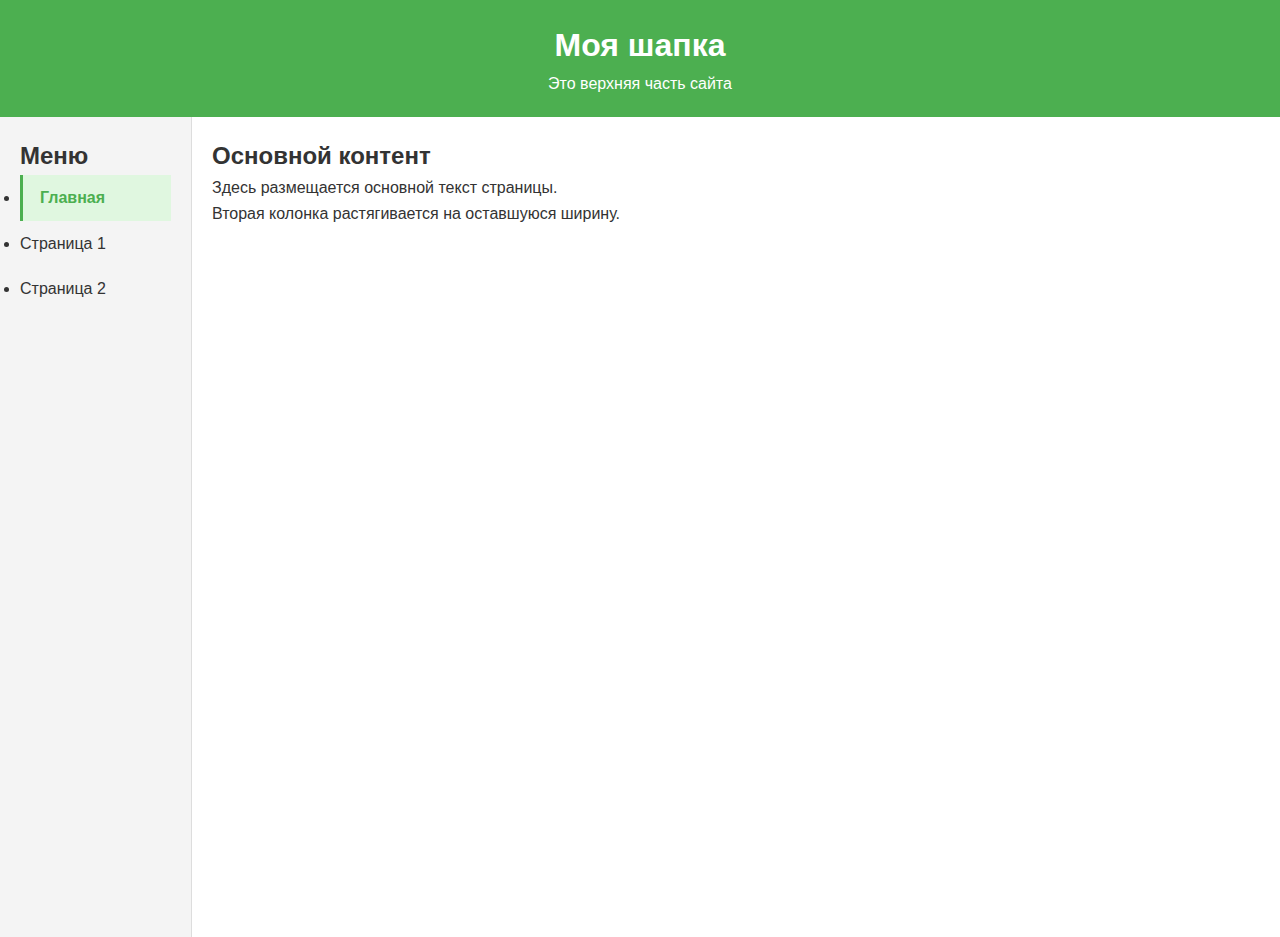
<file: my-site/index.html>
<!DOCTYPE html>
<html lang="ru">

<head>
    <meta charset="UTF-8">
    <title>Сайт с шапкой и двумя колонками</title>
    <link rel="stylesheet" href="styles.css">
</head>

<body>
    <header class="header">
        <h1>Моя шапка</h1>
        <p>Это верхняя часть сайта</p>
    </header>

    <div class="main-container">
        <aside class="sidebar">
            <h2>Меню</h2>
            <ul>
                <li><a href="index.html" class="active">Главная</a></li>
                <li><a href="page1.html">Страница 1</a></li>
                <li><a href="page2.html">Страница 2</a></li>
            </ul>
        </aside>

        <main class="content">
            <h2>Основной контент</h2>
            <p>Здесь размещается основной текст страницы.</p>
            <p>Вторая колонка растягивается на оставшуюся ширину.</p>
        </main>
    </div>
</body>

</html>
</file>
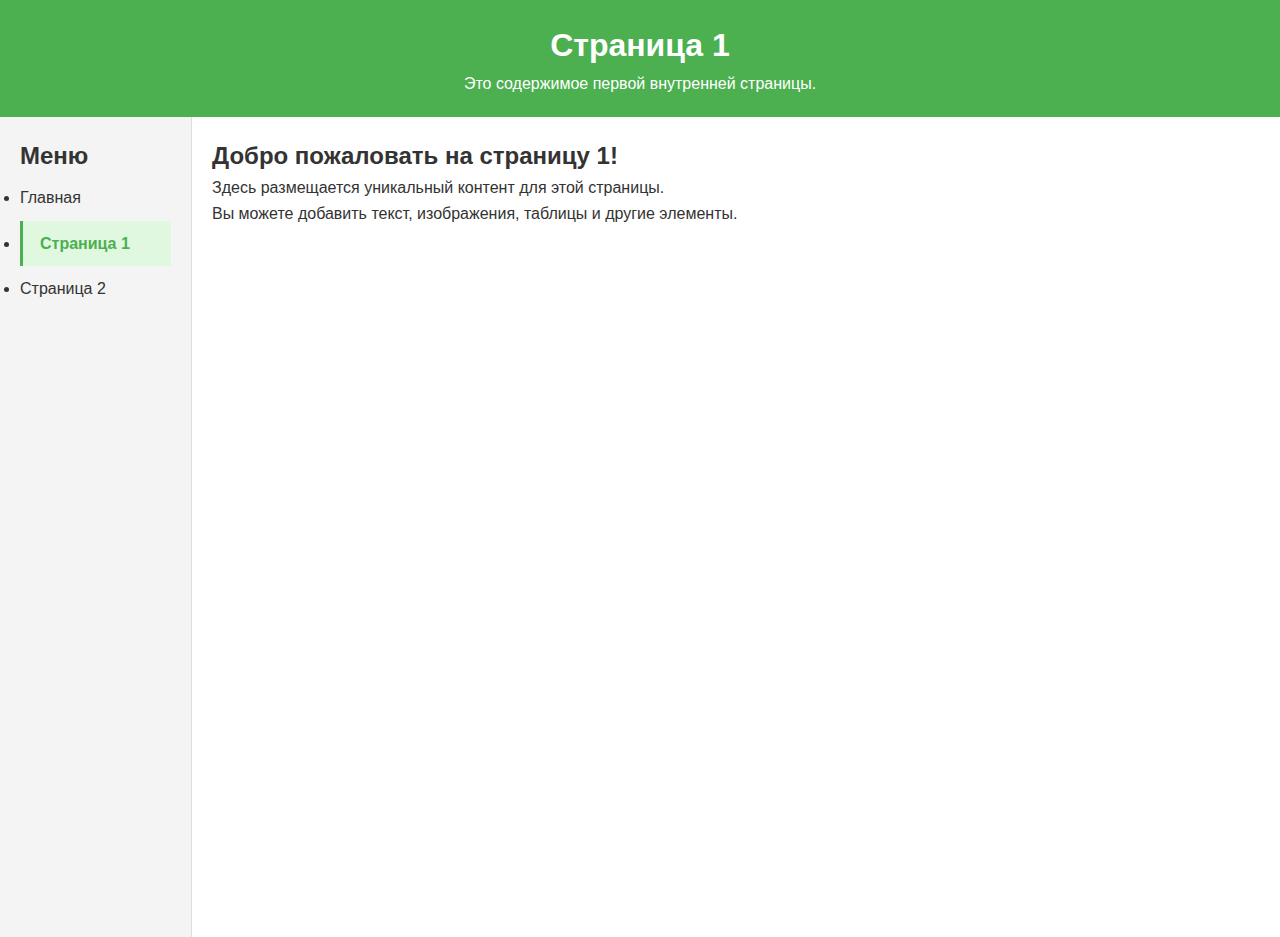
<file: my-site/page1.html>
<!DOCTYPE html>
<html lang="ru">

<head>
    <meta charset="UTF-8">
    <title>Страница 1</title>
    <link rel="stylesheet" href="styles.css">
</head>

<body>
    <header class="header">
        <h1>Страница 1</h1>
        <p>Это содержимое первой внутренней страницы.</p>
    </header>

    <div class="main-container">
        <aside class="sidebar">
            <h2>Меню</h2>
            <ul>
                <li><a href="index.html">Главная</a></li>
                <li><a href="page1.html" class="active">Страница 1</a></li>
                <li><a href="page2.html">Страница 2</a></li>
            </ul>
        </aside>

        <main class="content">
            <h2>Добро пожаловать на страницу 1!</h2>
            <p>Здесь размещается уникальный контент для этой страницы.</p>
            <p>Вы можете добавить текст, изображения, таблицы и другие элементы.</p>
        </main>
    </div>
</body>

</html>
</file>
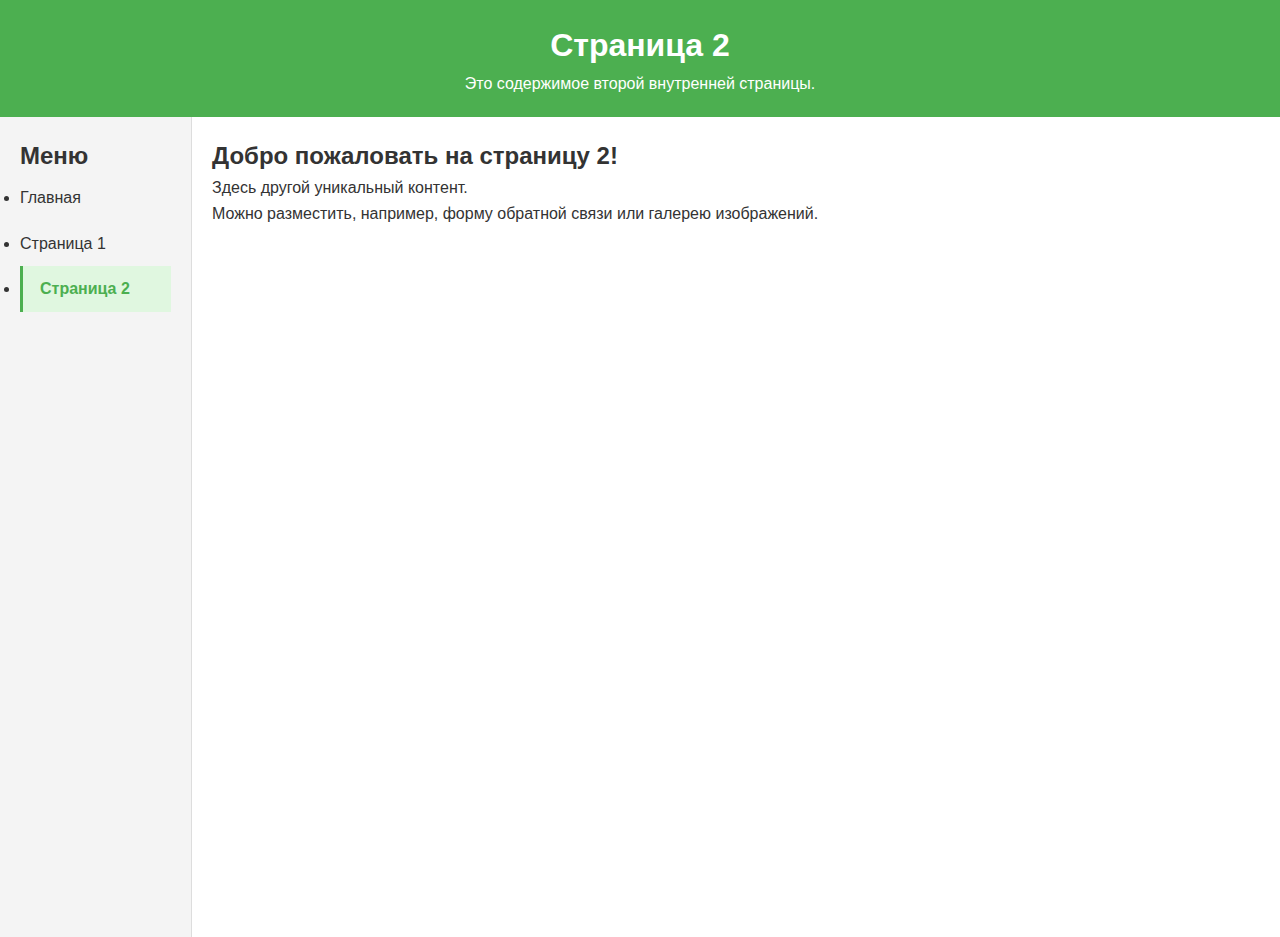
<file: my-site/page2.html>
<!DOCTYPE html>
<html lang="ru">

<head>
    <meta charset="UTF-8">
    <title>Страница 2</title>
    <link rel="stylesheet" href="styles.css">
</head>

<body>
    <header class="header">
        <h1>Страница 2</h1>
        <p>Это содержимое второй внутренней страницы.</p>
    </header>

    <div class="main-container">
        <aside class="sidebar">
            <h2>Меню</h2>
            <ul>
                <li><a href="index.html">Главная</a></li>
                <li><a href="page1.html">Страница 1</a></li>
                <li><a href="page2.html" class="active">Страница 2</a></li>
            </ul>
        </aside>

        <main class="content">
            <h2>Добро пожаловать на страницу 2!</h2>
            <p>Здесь другой уникальный контент.</p>
            <p>Можно разместить, например, форму обратной связи или галерею изображений.</p>
        </main>
    </div>
</body>

</html>
</file>
<file: my-site/styles.css>
* {
    margin: 0;
    padding: 0;
    box-sizing: border-box;
}

body {
    font-family: Arial, sans-serif;
    line-height: 1.6;
    color: #333;
}

.header {
    background-color: #4CAF50;
    color: white;
    text-align: center;
    padding: 20px;
}

.main-container {
    display: flex;
    min-height: calc(100vh - 80px);
    /* 100% высоты экрана минус высота шапки */
}

.sidebar {
    background-color: #f4f4f4;
    width: 15%;
    padding: 20px;
    border-right: 1px solid #ddd;
}

.content {
    flex-grow: 1;
    padding: 20px;
}

/* Адаптивность: на мобильных экранах колонки становятся вертикальными */
@media (max-width: 768px) {
    .main-container {
        flex-direction: column;
    }

    .sidebar,
    .content {
        width: 100%;
    }
}

/* Стили для активной ссылки в меню */
.sidebar a.active {
    font-weight: bold;
    color: #4CAF50;
    background-color: #e0f7e0;
    border-left: 3px solid #4CAF50;
    padding-left: 17px;
}

/* Отступ для ссылок в меню */
.sidebar a {
    display: block;
    padding: 10px 0;
    text-decoration: none;
    color: #333;
    transition: all 0.3s ease;
}

.sidebar a:hover {
    color: #4CAF50;
    padding-left: 20px;
}
</file>
